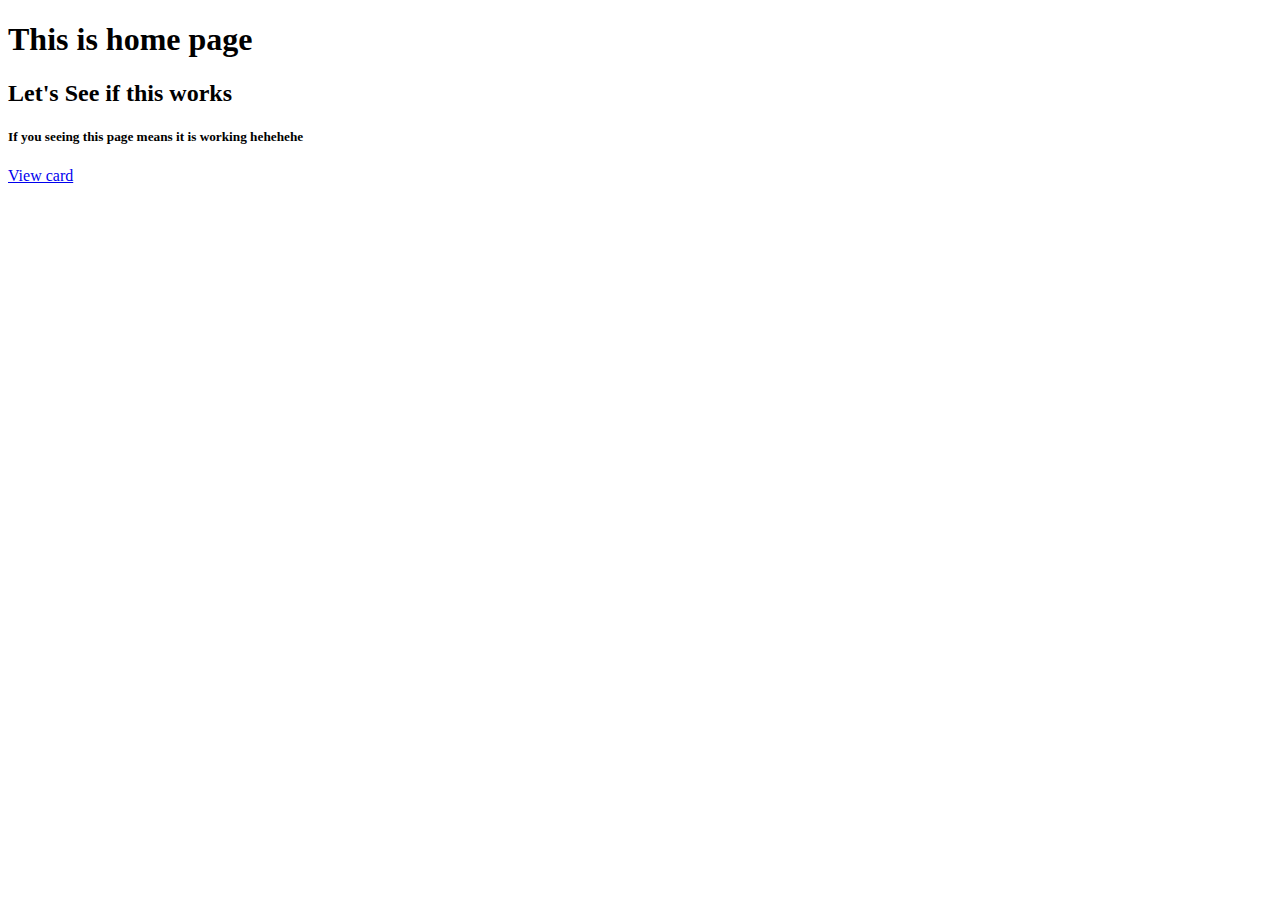
<file: website/templates/website/homepage.html>
<!DOCTYPE html>
<html lang="en">
<head>
    <meta charset="UTF-8">
    <meta http-equiv="X-UA-Compatible" content="IE=edge">
    <meta name="viewport" content="width=device-width, initial-scale=1.0">
    <title>home</title>
</head>
<body>
    <h1>This is home page</h1>

    <h2>Let's See if this works</h2>
    <h5>If you seeing this page means it is working hehehehe</h5>

    <a href="{% url 'website:assignment1' %}">View card</a>
</body>
</html>
</file>
